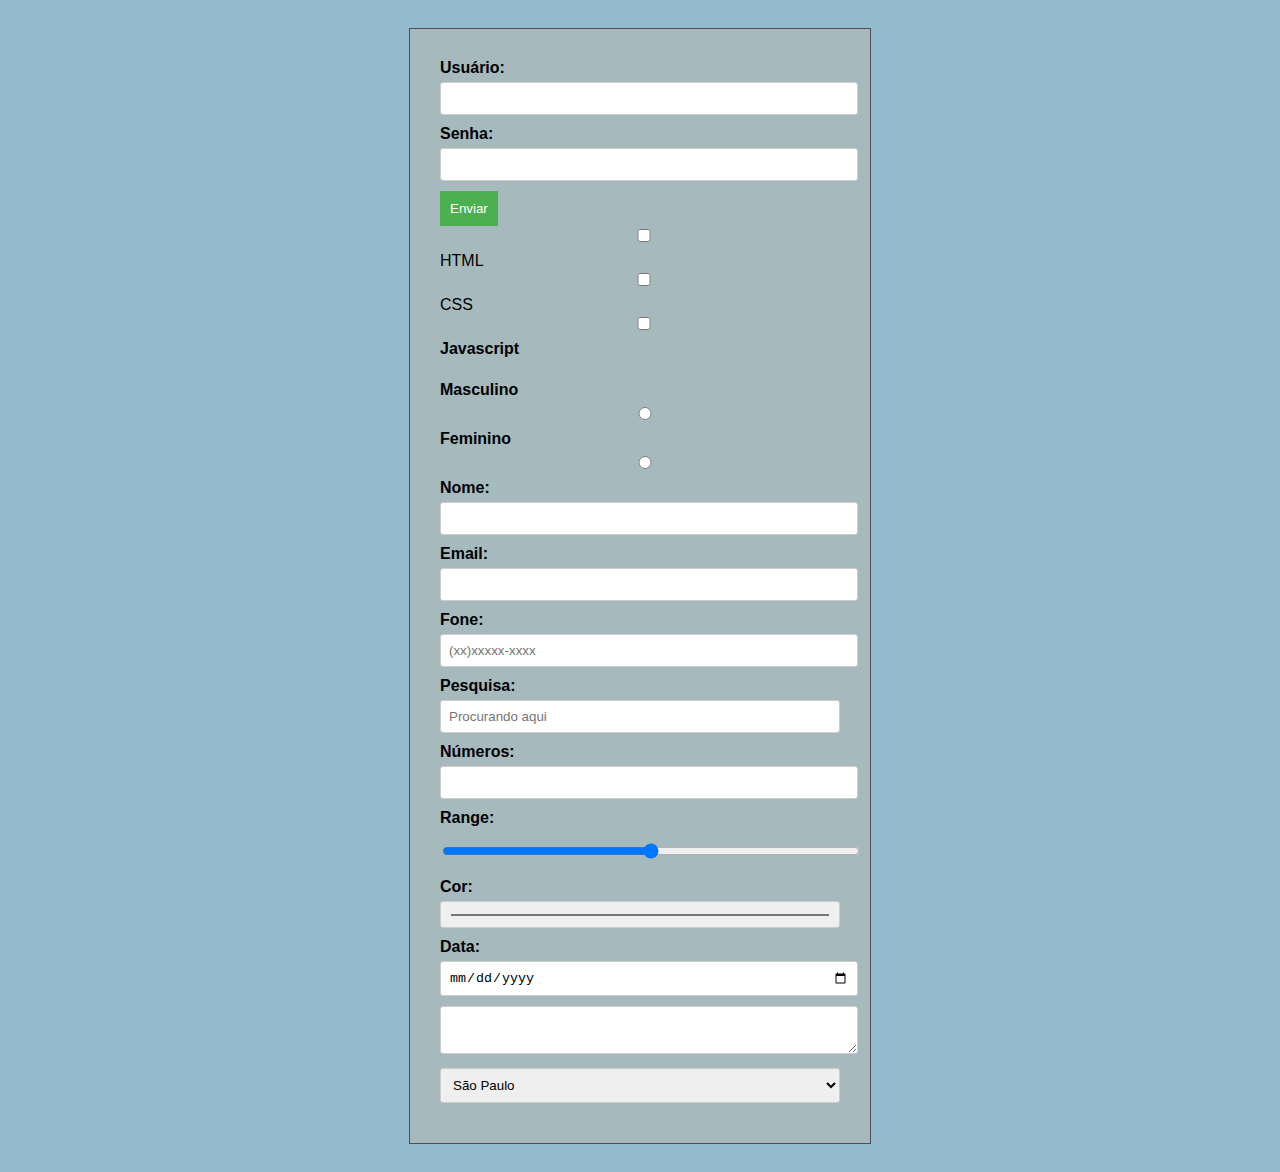
<file: index.html>
<!DOCTYPE html>
<html lang="en">
<head>
    <meta charset="UTF-8">
    <meta name="viewport" content="width=device-width, initial-scale=1.0">
    <title>Document</title>
    <link rel="stylesheet" href="indend.css">

</head>
<body>
    <form action="/pagina-processa-dados-form" method="post">

        <label for="campoUsuario">Usuário:</label>
        <input id="campoUsuario" type="text">

        <label for="campoSenha">Senha:</label>
        <input id="campoSenha" type="password">

        <button type="submit">Enviar</button>

        <input id="html" type="checkbox">
        <lapel for="html">HTML</lapel>

        <input id="css" type="checkbox">
        <lapel for="css">CSS</lapel>

        <input id="javascript" type="checkbox">
        <label for="javascipt">Javascript</label>

        <br/>

        <label for="html">Masculino</label>
        <input id="html" name="sexo" type="radio" required>

        <label for="html">Feminino</label>
        <input id="html" name="sexo" type="radio" required>

        <label for="nome"><strong>Nome:</strong></label>
        <input type="text" name="nome" class="nome" required>

        <label for="email">Email:</label>
        <input id="email" type="email" required>

        <label for="telefone">Fone:</label>
        <input id="tel" type="tel" placeholder="(xx)xxxxx-xxxx" required>

        <br/>

        <label for="search">Pesquisa:</label>
        <input id="search" type="search" placeholder="Procurando aqui" required>

        <label for="numeros">Números:</label>
        <input id="number" type="number" required>

        <label for="range">Range:</label>
        <input id="range" type="range" required>

        <label for="cor">Cor:</label>
        <input id="color" type="color" required>

        <label for="data">Data:</label>
        <input id="date" type="date" required>

        <br/>

        <textarea></textarea>

        <select>
            <option>São Paulo</option>
            <option>Paraná</option>
            <option>Santa Catarina</option>
        </select>

    </form>
</body>
</html>
</file>
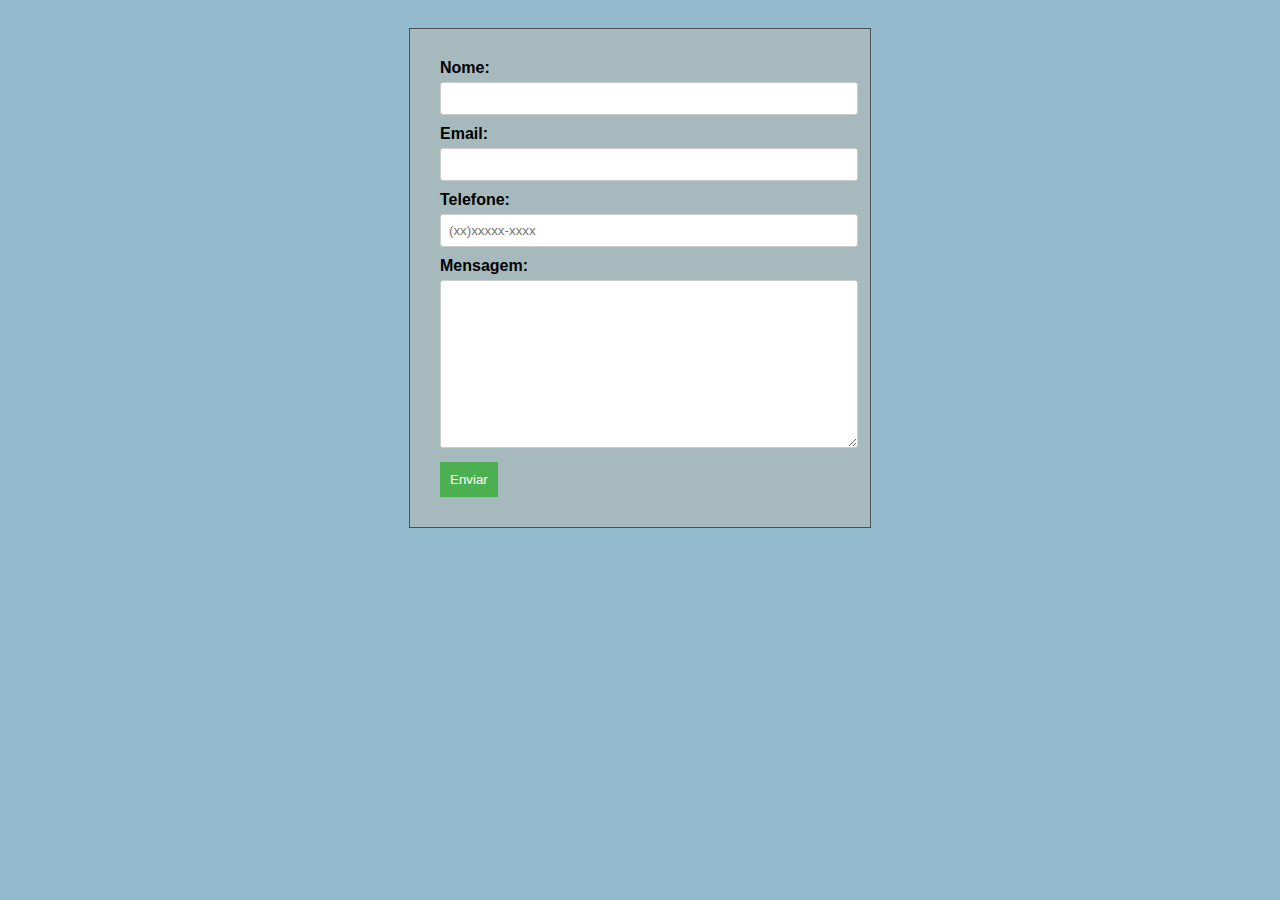
<file: index2.html>
<!DOCTYPE html>
<html lang="en">
<head>
    <meta charset="UTF-8">
    <meta name="viewport" content="width=device-width, initial-scale=1.0">
    <title>Document</title>
    <link rel="stylesheet" href="indend.css">
</head>
<body>
    <form action="/pagina-processa-dados-form" method="post">

        <label for="nome"><strong>Nome:</strong></label>
        <input type="text" name="nome" class="nome" required>

        <br/>

        <label for="email">Email:</label>
        <input id="email" type="email" required>

        <br/>

        <label for="telefone">Telefone:</label>
        <input id="tel" type="tel" placeholder="(xx)xxxxx-xxxx" required>

        <br/>

        <label for="mensagem">Mensagem:</label>
        <textarea id="mensagem" cols="70" rows="10"></textarea>

        <br/>

        <button type="submit">Enviar</button>

    </form>
</body>
</html>
</file>
<file: indend.css>
body {
    font-family: Arial, sans-serif;
    padding: 20px;
    background-color: #93bacd;
}

form {
    background-color: rgb(166, 186, 190);
    padding: 30px;
    border: 1px solid rgb(78, 81, 82);
    width: 100%;
    max-width: 400px;
    margin: 0 auto;
}

form label {
    display: block;
    margin-bottom: 5px;
    font-weight: bold;
}

form input,
form select,
form textarea {
    width: 100%;
    padding: 8px;
    margin-bottom: 10px;
    border: 1px solid #ccc;
    border-radius: 3px;
}

form button {
    padding: 10px;
    background-color: #4CAF50;
    color: white;
    border: none;
    cursor: pointer;
}

form button:hover {
    background-color: #45a049;
}
</file>
